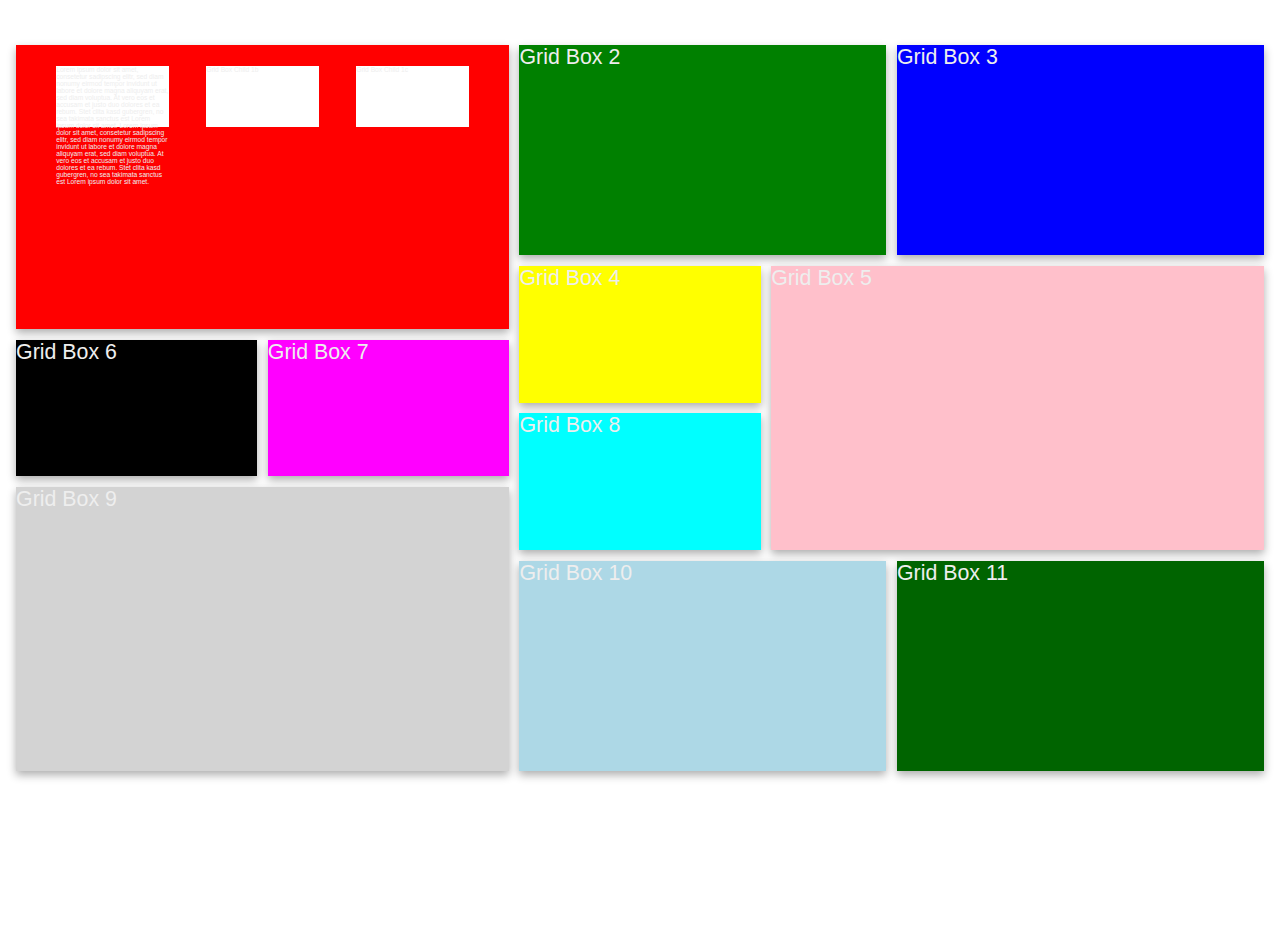
<file: Frontend/1.0 Tut/index.html>
<!DOCTYPE html>

<html>

  <head>

    <meta charset="utf-8">

    <title>CSS Grid</title>

    <link rel="stylesheet" href="style.css">

  </head>

  <body>

    <main class="wrapper">

      <div class="box-1 grid-box">
        <div class="box-1a grid-box-child">Lorem ipsum dolor sit amet, consetetur sadipscing elitr, sed diam nonumy eirmod tempor invidunt ut labore et dolore magna aliquyam erat, sed diam voluptua. At vero eos et accusam et justo duo dolores et ea rebum. Stet clita kasd gubergren, no sea takimata sanctus est Lorem ipsum dolor sit amet. Lorem ipsum dolor sit amet, consetetur sadipscing elitr, sed diam nonumy eirmod tempor invidunt ut labore et dolore magna aliquyam erat, sed diam voluptua. At vero eos et accusam et justo duo dolores et ea rebum. Stet clita kasd gubergren, no sea takimata sanctus est Lorem ipsum dolor sit amet.</div>
        <div class="box-1b grid-box-child">Grid Box Child 1b</div>
        <div class="box-1c grid-box-child">Grid Box Child 1c</div>


      </div>
      <div class="box-2 grid-box">Grid Box 2</div>
      <div class="box-3 grid-box">Grid Box 3</div>
      <div class="box-4 grid-box">Grid Box 4</div>
      <div class="box-5 grid-box">Grid Box 5</div>
      <div class="box-6 grid-box">Grid Box 6</div>
      <div class="box-7 grid-box">Grid Box 7</div>
      <div class="box-8 grid-box">Grid Box 8</div>
      <div class="box-9 grid-box">Grid Box 9</div>
      <div class="box-10 grid-box">Grid Box 10</div>
      <div class="box-11 grid-box">Grid Box 11</div>

    </main>

  </body>

</html>
</file>
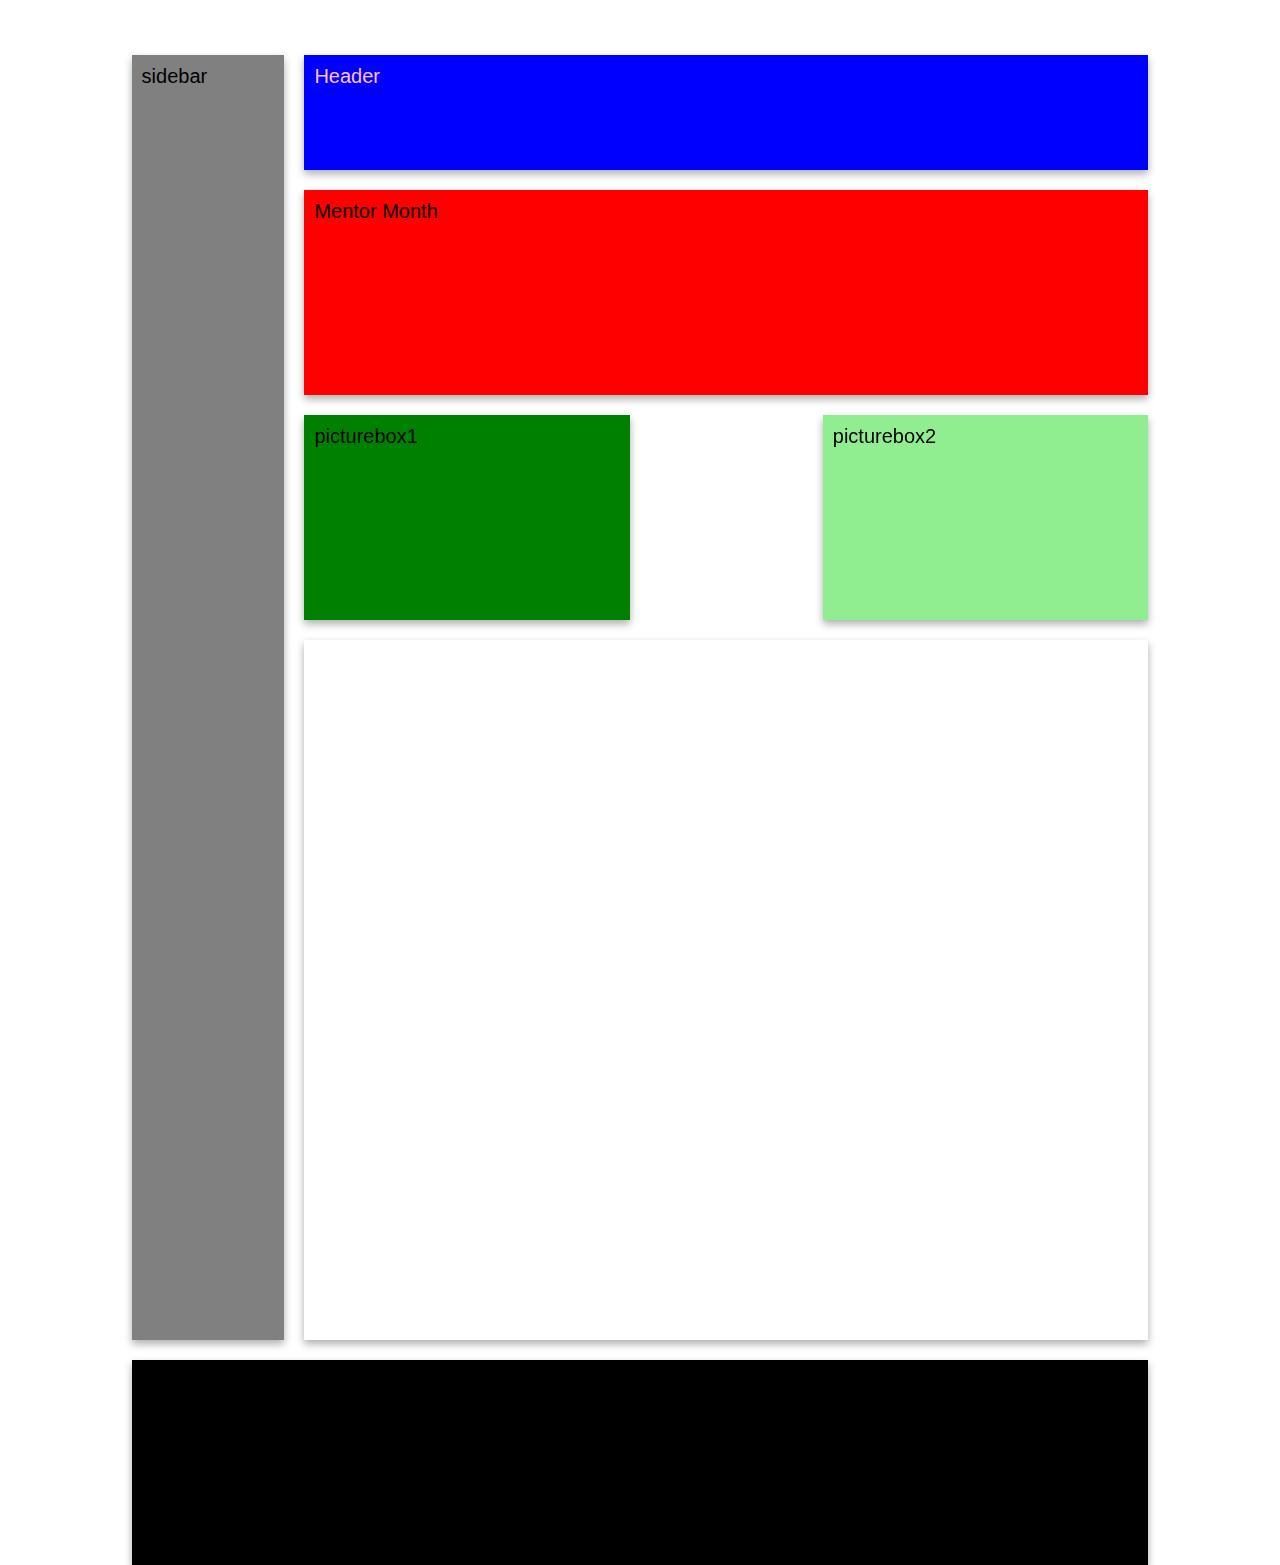
<file: Frontend/2.0 Tut/index.html>
<!DOCTYPE html>

<html>

  <head>



    <meta charset="utf-8">

    <title>CSS Tut</title>

    <link rel="stylesheet" href="css/style.css">

  </head>
  <body>


    <main class="wrapper">

      <div class="header grid-element">Header</div>

      <div class="sidebar grid-element">sidebar</div>

      <div class="pagetitle grid-element">Mentor Month</div>

      <div class="textbox grid-element"><iframe src="https://docs.google.com/forms/d/e/1FAIpQLSdD1b5L3mHJdRKa0w-zDm8QmifvDSXSPQg7Z17uFnfOhb39-w/viewform?embedded=true" width="760" height="500" frameborder="0" marginheight="0" marginwidth="0">Wird geladen...</iframe></div>

      <div class="picturebox1 grid-element">picturebox1</div>

      <div class="picturebox2 grid-element">picturebox2</div>

      <div class="footer grid-element">footer</div>





    </main>


    <script src="http://localhost:35729/livereload.js"></script>
  </body>
</html>
</file>
<file: Frontend/1.0 Tut/style.css>
html, body {
  width: 100%;
  height: 100%;
  margin: 0;
  padding: 0;
  font-family: sans-serif;
  font-size: 16pt;
  color: #eeeeee;
}


.wrapper {
  width: 90vw;
  height: 70vh;
  display: grid;
  margin: 5vh auto 0vh auto;
  justify-content: center;
  grid-template-columns: 10% 10% 10% 10% 10% 10% 10% 10% 10% 10%;
  grid-gap: 0.5rem;
  grid-template-rows: 10% 10% 10% 10% 10% 10% 10% 10% 10% 10%;
  grid-template-areas:
    "Box1 Box1 Box1 Box1 Box2 Box2 Box2 Box3 Box3 Box3"
    "Box1 Box1 Box1 Box1 Box2 Box2 Box2 Box3 Box3 Box3"
    "Box1 Box1 Box1 Box1 Box2 Box2 Box2 Box3 Box3 Box3"
    "Box1 Box1 Box1 Box1 Box4 Box4 Box5 Box5 Box5 Box5"
    "Box6 Box6 Box7 Box7 Box4 Box4 Box5 Box5 Box5 Box5"
    "Box6 Box6 Box7 Box7 Box8 Box8 Box5 Box5 Box5 Box5"
    "Box9 Box9 Box9 Box9 Box8 Box8 Box5 Box5 Box5 Box5"
    "Box9 Box9 Box9 Box9 Box10 Box10 Box10 Box11 Box11 Box11"
    "Box9 Box9 Box9 Box9 Box10 Box10 Box10 Box11 Box11 Box11"
    "Box9 Box9 Box9 Box9 Box10 Box10 Box10 Box11 Box11 Box11"
}

.wrapper .grid-box {
  transistion: all 2s;
  box-shadow: 0 0.2rem 0.4rem rgba(0, 0, 0, 0.32);
  animation: fadein 0.25s ease-out normal backwards;

}

.wrapper .box-1 {
  background: red;
  grid-area: Box1;
  animation-delay: 0;
  display: flex;
  justify-content: space-around;
  padding: 1rem 1rem 1rem 1rem;
  flex-wrap: wrap;
}

.wrapper .box-1 .grid-box-child {
  font-size: 5pt;
  background: white;
  height: 25%;
  width: 25%;

}

.wrapper .box-2 {
  background: green;
  grid-area: Box2;
  animation-delay: 100ms;
}

.wrapper .box-3 {
  background: blue;
  grid-area: Box3;
  animation-delay: 150ms;
}

.wrapper .box-4 {
  background: yellow;
  grid-area: Box4;
  animation-delay: 180ms;
}

.wrapper .box-5 {
  background: pink;
  grid-area: Box5;
  animation-delay: 200ms;
}

.wrapper .box-6 {
  background: black;
  grid-area: Box6;
  animation-delay: 240ms;
}

.wrapper .box-7 {
  background: magenta;
  grid-area: Box7;
  animation-delay: 300ms;
}

.wrapper .box-8 {
  background: cyan;
  grid-area: Box8;
  animation-delay: 270ms;
}

.wrapper .box-9 {
  background: lightgrey;
  grid-area: Box9;
  animation-delay: 260ms;
}

.wrapper .box-10 {
  background: lightblue;
  grid-area: Box10;
  animation-delay: 320ms;
}

.wrapper .box-11 {
  background: darkgreen;
  grid-area: Box11;
  animation-delay: 100ms;
}

@keyframes fadein {

  0% {transform: scale(0);}
  80% {transform: scale(1.03);}
  100% {transform: scale(1);}

}
</file>
<file: Frontend/2.0 Tut/css/style.css>
html, body {
  width: 100%;
  height: 100%;
  margin: 0;
  padding: 0;
  font-family: sans-serif;
  font-size: 15pt;
}


.wrapper {
  width: 90vw;
  height: 70vh;
  display: grid;
  margin: 5vh auto 0vh auto;
  justify-content: center;
  grid-template-columns: 15% 15% 15% 15% 15% 15%;
  grid-template-rows: 15vh 25vh 25vh 80vh 25vh;
  grid-template-areas:
    "sidebar header header header header header"
    "sidebar pagetitle pagetitle pagetitle pagetitle pagetitle"
    "sidebar picturebox1 picturebox1 divider picturebox2 picturebox2"
    "sidebar textbox textbox textbox textbox textbox"
    "footer footer footer footer footer footer"


}


.wrapper .header {
  grid-area: header;
  background: blue;
  color: pink;

}

.wrapper .sidebar {
  grid-area: sidebar;
  background: grey;
  animation-delay: 0ms;
}

.wrapper .pagetitle {
  grid-area: pagetitle;
  background: red;
  align-items: center;
  animation-delay: 100ms;
}


.wrapper .picturebox1 {
  grid-area: picturebox1;
  background: green;
  animation-delay: 200ms;
}

.wrapper .picturebox2 {
  grid-area: picturebox2;
  background: lightgreen;
  animation-delay: 300ms;
}

.wrapper .textbox {
  grid-area: textbox;
  background: white;
  animation-delay: 300ms;
}

.wrapper .footer {
  grid-area: footer;
  background: black;
  animation-delay: 400ms;
}

.wrapper .divider {
  grid-area: footer;
  background: white;
  animation-delay: 0ms;
}

.wrapper .grid-element {
  margin: 0.5rem 0.5rem 0.5rem 0.5rem;
  padding: 0.5rem 0.5rem 0.5rem 0.5rem;
  transistion: all 250ms;
  box-shadow: 0 0.2rem 0.4rem rgba(0, 0, 0, 0.32);
  animation: fadein 0.25s ease-out normal backwards;
}

@keyframes fadein {

  0% {transform: scale(0);}
  80% {transform: scale(1.03);}
  100% {transform: scale(1);}

}
</file>
